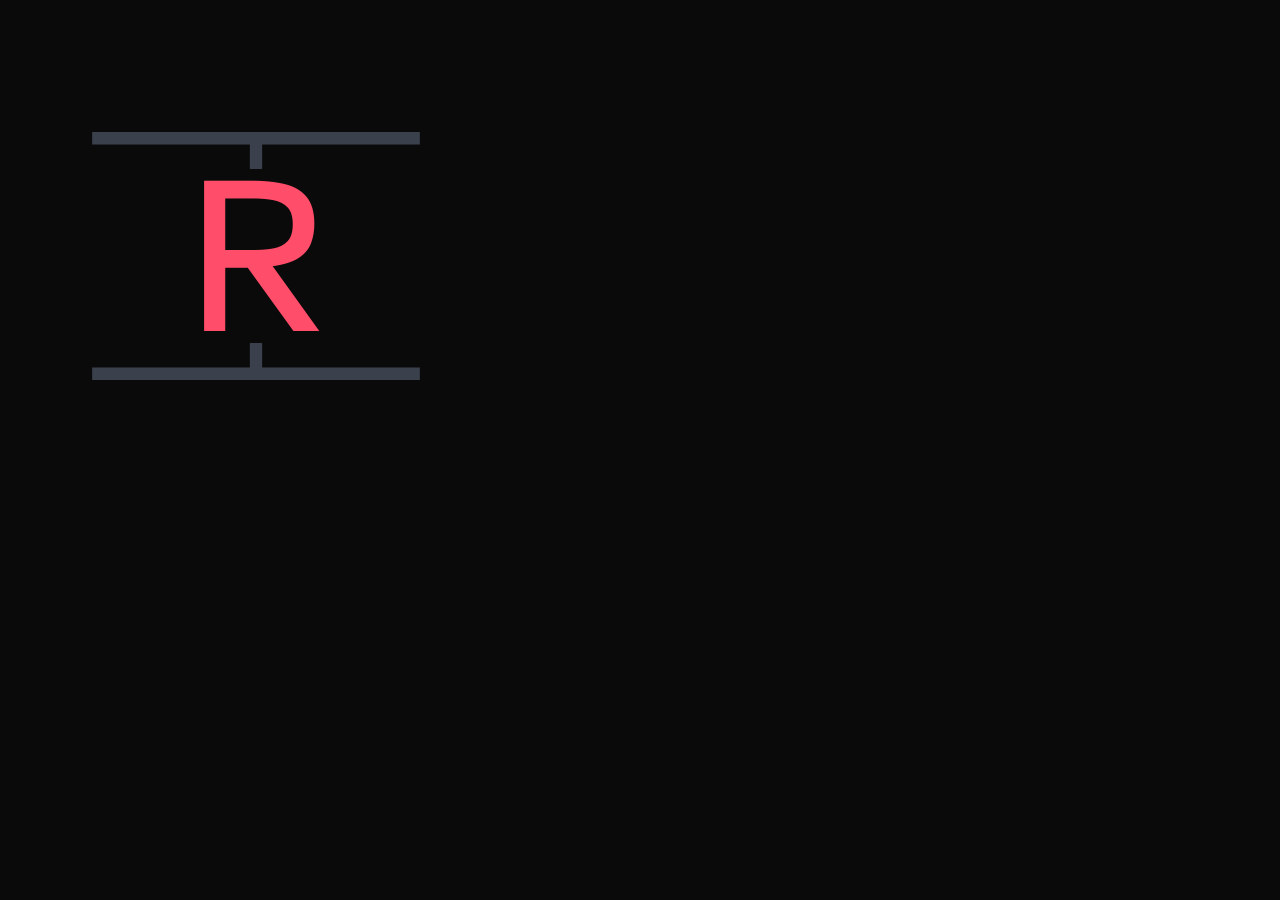
<file: tools/icon.html>
<!doctype html>
<!-- App icon source. Render with tools/make-icons.sh. ?mask=1 draws the maskable variant
     (content inside the 80% safe circle); ?size=N sets the pixel size. -->
<meta charset="utf-8">
<style>
  @font-face { font-family: "Atkinson Hyperlegible"; src: url("../static/fonts/atkinson-hyperlegible-latin-400-normal.woff2") format("woff2"); }
  html, body { margin: 0; background: #0a0a0a; }
  svg { display: block; }
</style>
<svg id="s" xmlns="http://www.w3.org/2000/svg" viewBox="0 0 100 100">
  <rect width="100" height="100" fill="#0a0a0a"/>
  <g id="g">
    <!-- fixation guides with centre ticks, framing the pivot letter -->
    <path d="M18 27H82M50 27v6M18 73H82M50 73v-6" stroke="#3a414d" stroke-width="2.4" fill="none"/>
    <text x="50" y="50" text-anchor="middle" dominant-baseline="central"
          font-family="Atkinson Hyperlegible" font-size="44" fill="#ff4d6a">R</text>
  </g>
</svg>
<script>
  const q = new URLSearchParams(location.search);
  const size = +q.get("size") || 512;
  const s = document.getElementById("s");
  s.setAttribute("width", size); s.setAttribute("height", size);
  if (q.get("mask")) document.getElementById("g").setAttribute("transform", "translate(50 50) scale(.78) translate(-50 -50)");
</script>
</file>
